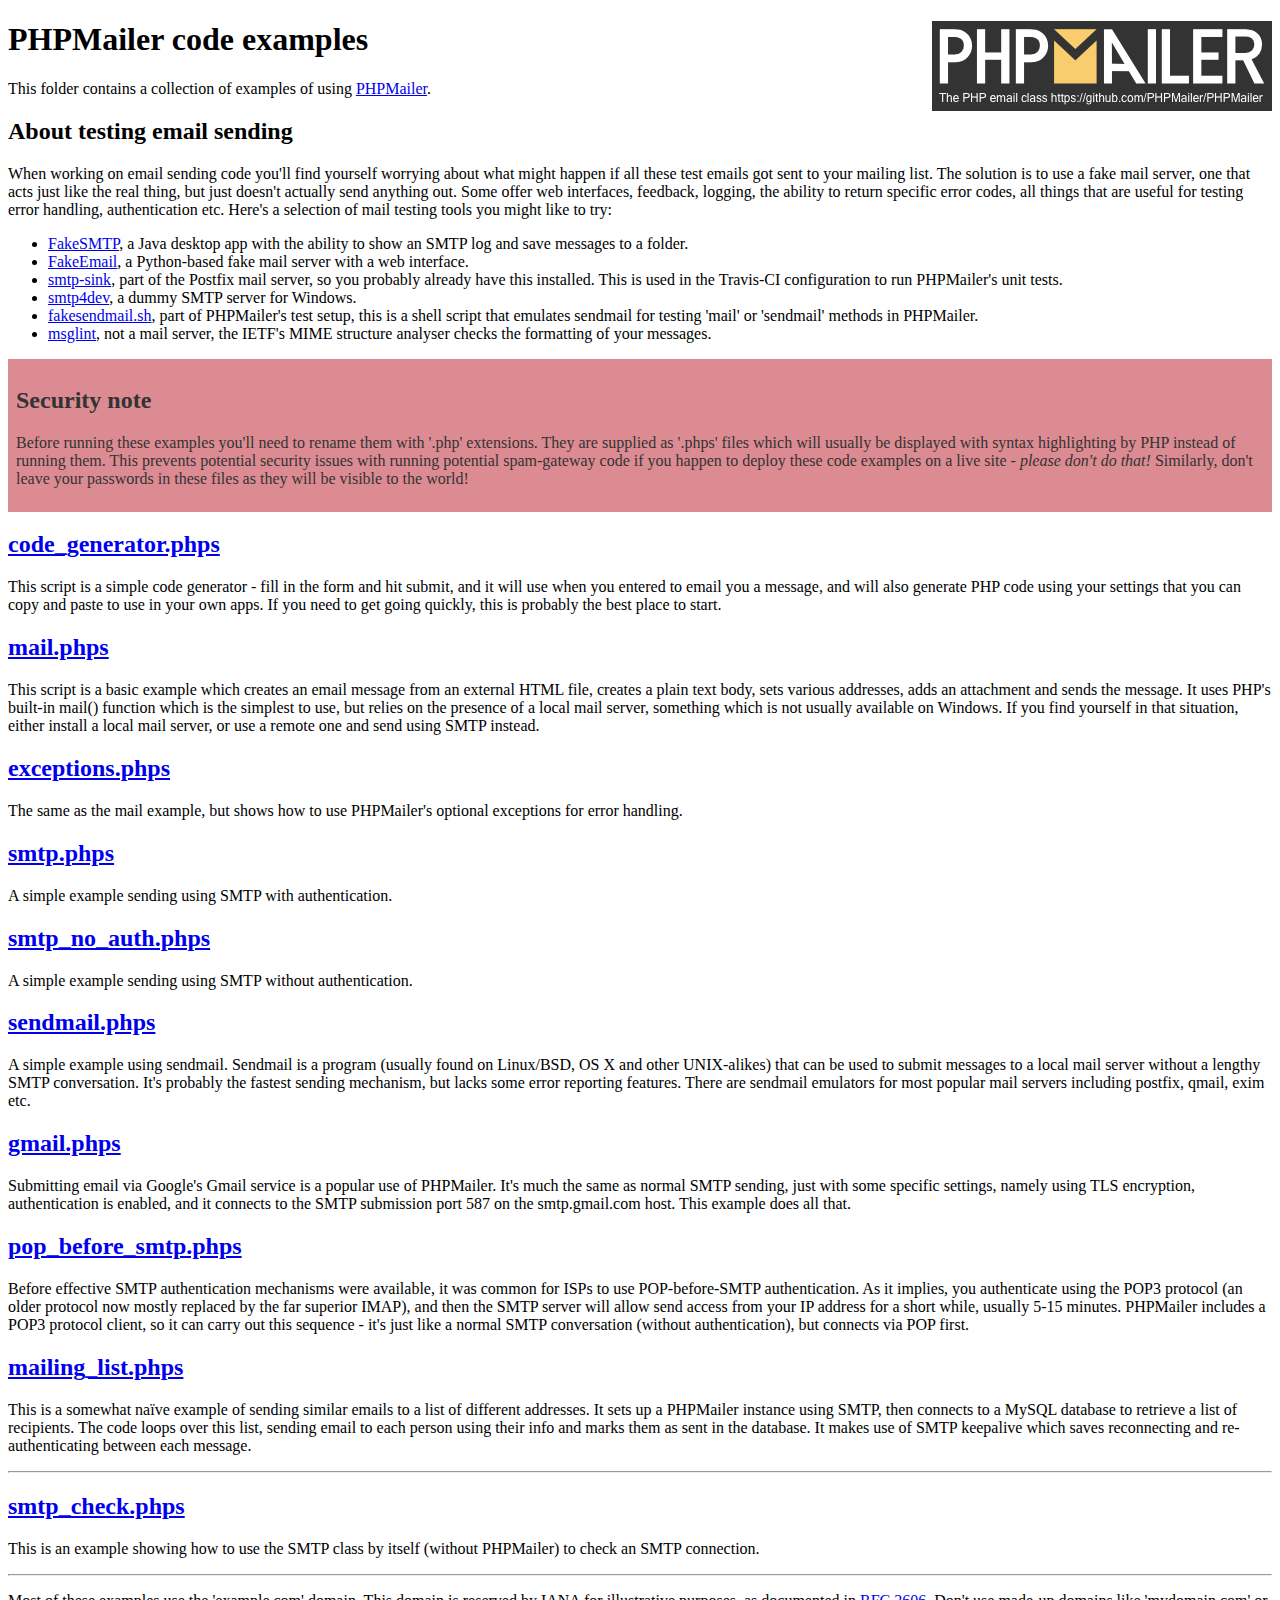
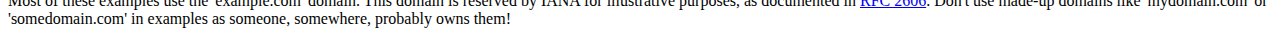
<file: Website/PHPMailer/examples/index.html>
<!DOCTYPE html>
<html>
<head>
	<meta charset="UTF-8">
	<title>PHPMailer Examples</title>
</head>
<body>
<h1>PHPMailer code examples<a href="https://github.com/PHPMailer/PHPMailer"><img src="images/phpmailer.png" style="float:right; border:0;" alt="PHPMailer logo"></a></h1>
<p>This folder contains a collection of examples of using <a href="https://github.com/PHPMailer/PHPMailer">PHPMailer</a>.</p>
<h2>About testing email sending</h2>
<p>When working on email sending code you'll find yourself worrying about what might happen if all these test emails got sent to your mailing list. The solution is to use a fake mail server, one that acts just like the real thing, but just doesn't actually send anything out. Some offer web interfaces, feedback, logging, the ability to return specific error codes, all things that are useful for testing error handling, authentication etc. Here's a selection of mail testing tools you might like to try:</p>
<ul>
  <li><a href="https://github.com/Nilhcem/FakeSMTP">FakeSMTP</a>, a Java desktop app with the ability to show an SMTP log and save messages to a folder. </li>
  <li><a href="https://github.com/isotoma/FakeEmail">FakeEmail</a>, a Python-based fake mail server with a web interface.</li>
  <li><a href="http://www.postfix.org/smtp-sink.1.html">smtp-sink</a>, part of the Postfix mail server, so you probably already have this installed. This is used in the Travis-CI configuration to run PHPMailer's unit tests.</li>
  <li><a href="http://smtp4dev.codeplex.com">smtp4dev</a>, a dummy SMTP server for Windows.</li>
  <li><a href="https://github.com/PHPMailer/PHPMailer/blob/master/test/fakesendmail.sh">fakesendmail.sh</a>, part of PHPMailer's test setup, this is a shell script that emulates sendmail for testing 'mail' or 'sendmail' methods in PHPMailer.</li>
  <li><a href="http://tools.ietf.org/tools/msglint/">msglint</a>, not a mail server, the IETF's MIME structure analyser checks the formatting of your messages.</li>
</ul>
<div style="padding: 8px; color: #333333; background-color: #dc8b92">
<h2>Security note</h2>
<p>Before running these examples you'll need to rename them with '.php' extensions. They are supplied as '.phps' files which will usually be displayed with syntax highlighting by PHP instead of running them. This prevents potential security issues with running potential spam-gateway code if you happen to deploy these code examples on a live site - <em>please don't do that!</em> Similarly, don't leave your passwords in these files as they will be visible to the world!</p>
</div>
<h2><a href="code_generator.phps">code_generator.phps</a></h2>
<p>This script is a simple code generator - fill in the form and hit submit, and it will use when you entered to email you a message, and will also generate PHP code using your settings that you can copy and paste to use in your own apps. If you need to get going quickly, this is probably the best place to start.</p>
<h2><a href="mail.phps">mail.phps</a></h2>
<p>This script is a basic example which creates an email message from an external HTML file, creates a plain text body, sets various addresses, adds an attachment and sends the message. It uses PHP's built-in mail() function which is the simplest to use, but relies on the presence of a local mail server, something which is not usually available on Windows. If you find yourself in that situation, either install a local mail server, or use a remote one and send using SMTP instead.</p>
<h2><a href="exceptions.phps">exceptions.phps</a></h2>
<p>The same as the mail example, but shows how to use PHPMailer's optional exceptions for error handling.</p>
<h2><a href="smtp.phps">smtp.phps</a></h2>
<p>A simple example sending using SMTP with authentication.</p>
<h2><a href="smtp_no_auth.phps">smtp_no_auth.phps</a></h2>
<p>A simple example sending using SMTP without authentication.</p>
<h2><a href="sendmail.phps">sendmail.phps</a></h2>
<p>A simple example using sendmail. Sendmail is a program (usually found on Linux/BSD, OS X and other UNIX-alikes) that can be used to submit messages to a local mail server without a lengthy SMTP conversation. It's probably the fastest sending mechanism, but lacks some error reporting features. There are sendmail emulators for most popular mail servers including postfix, qmail, exim etc.</p>
<h2><a href="gmail.phps">gmail.phps</a></h2>
<p>Submitting email via Google's Gmail service is a popular use of PHPMailer. It's much the same as normal SMTP sending, just with some specific settings, namely using TLS encryption, authentication is enabled, and it connects to the SMTP submission port 587 on the smtp.gmail.com host. This example does all that.</p>
<h2><a href="pop_before_smtp.phps">pop_before_smtp.phps</a></h2>
<p>Before effective SMTP authentication mechanisms were available, it was common for ISPs to use POP-before-SMTP authentication. As it implies, you authenticate using the POP3 protocol (an older protocol now mostly replaced by the far superior IMAP), and then the SMTP server will allow send access from your IP address for a short while, usually 5-15 minutes. PHPMailer includes a POP3 protocol client, so it can carry out this sequence - it's just like a normal SMTP conversation (without authentication), but connects via POP first.</p>
<h2><a href="mailing_list.phps">mailing_list.phps</a></h2>
<p>This is a somewhat naïve example of sending similar emails to a list of different addresses. It sets up a PHPMailer instance using SMTP, then connects to a MySQL database to retrieve a list of recipients. The code loops over this list, sending email to each person using their info and marks them as sent in the database. It makes use of SMTP keepalive which saves reconnecting and re-authenticating between each message.</p>
<hr>
<h2><a href="smtp_check.phps">smtp_check.phps</a></h2>
<p>This is an example showing how to use the SMTP class by itself (without PHPMailer) to check an SMTP connection.</p>
<hr>
<p>Most of these examples use the 'example.com' domain. This domain is reserved by IANA for illustrative purposes, as documented in <a href="http://tools.ietf.org/html/rfc2606">RFC 2606</a>. Don't use made-up domains like 'mydomain.com' or 'somedomain.com' in examples as someone, somewhere, probably owns them!</p>
</body>
</html>
</file>
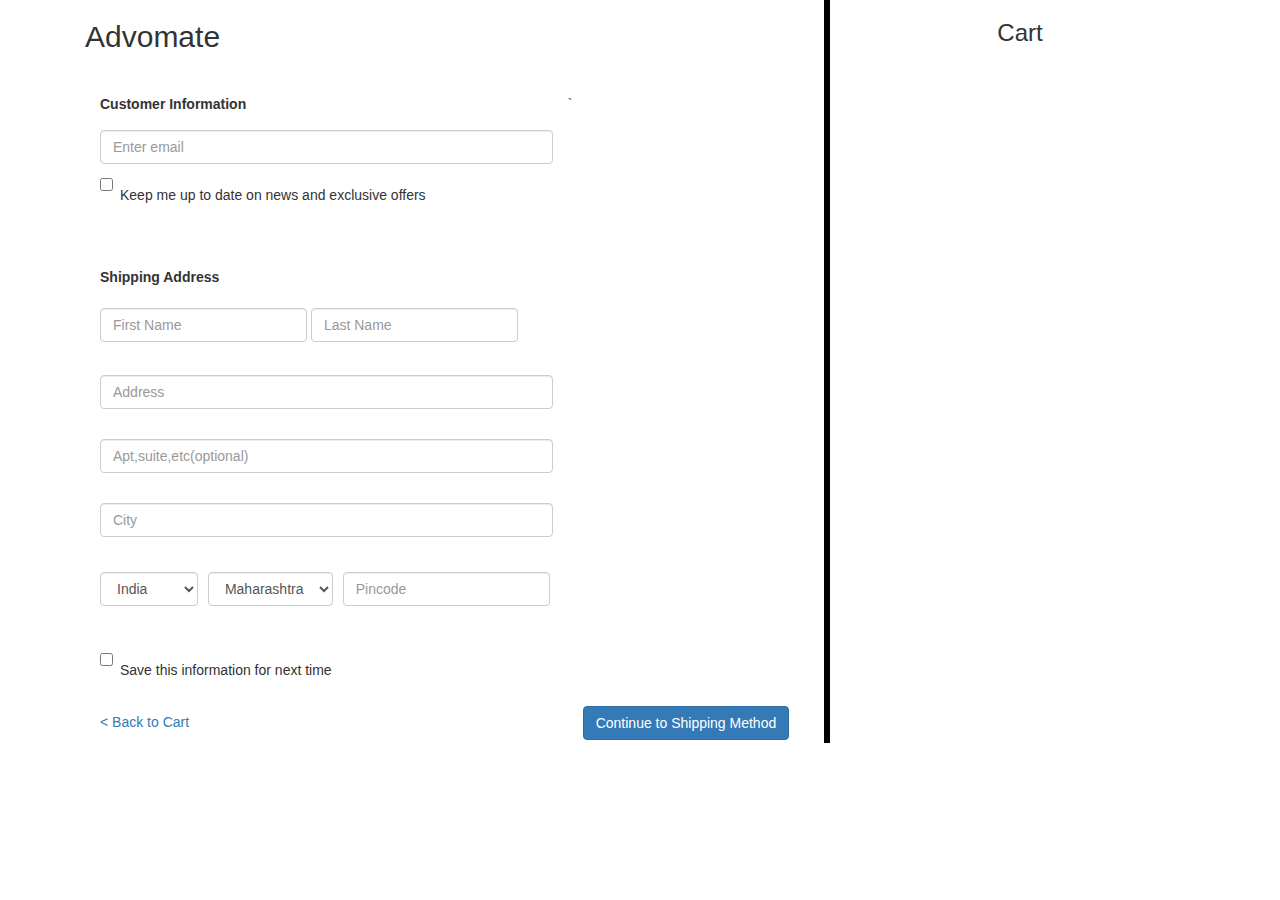
<file: Website/checkout.html>
<!DOCTYPE html>
<html lang="en">
<head>
<!--
New Event
http://www.templatemo.com/tm-486-new-event
-->
<title>Advomate</title>
<meta name="description" content="">
<meta name="author" content="">
<meta charset="UTF-8">
<meta http-equiv="X-UA-Compatible" content="IE=Edge">
<meta name="viewport" content="width=device-width, initial-scale=1, maximum-scale=1">
<meta charset="utf-8">
 <meta name="viewport" content="width=device-width, initial-scale=1, shrink-to-fit=no">

    <!-- Bootstrap CSS -->
<link rel="stylesheet" href="https://maxcdn.bootstrapcdn.com/bootstrap/4.0.0-beta.2/css/bootstrap.min.css" integrity="sha384-PsH8R72JQ3SOdhVi3uxftmaW6Vc51MKb0q5P2rRUpPvrszuE4W1povHYgTpBfshb" crossorigin="anonymous">

<link rel="stylesheet" href="css/bootstrap.min.css">
<link rel="stylesheet" href="css/animate.css">
<link rel="stylesheet" href="css/font-awesome.min.css">
<link rel="stylesheet" href="css/owl.theme.css">
<link rel="stylesheet" href="css/owl.carousel.css">


<!-- <script src="js/checkout.js"></script>
<script src="js/validation.js"></script> -->

<!-- Main css -->
<!-- <link rel="stylesheet" href="css/style.css"> -->

<!-- Google Font -->
<link href='https://fonts.googleapis.com/css?family=Poppins:400,500,600' rel='stylesheet' type='text/css'>
<style type="text/css">
  .form-group{
      margin-top: 30px;
  }

  .select{
  	margin-right: 6px;


  }

</style>
</head>

<body>
<div class="container">
<div class="col-md-8 col-sm-8" style="border-right: 6px solid black">
	<h2>Advomate</h2>
    
   <form name="cust_info">
	   	<div class="form-group">
	     
		      <div class="col-md-8 col-sm-8">
		      	 <label for="email">Customer Information</label>
		        <input type="email" class="form-control" id="email" placeholder="Enter email" name="email">
		      </div>

		      <div class="col-md-8 col-sm-8">
		      	<div class="checkbox">
		          <label><input type="checkbox" name="remember"> Keep me up to date on news and exclusive offers</label>
		        </div>
		      </div>
	    </div>
    `
    

	     <div class="col-md-8 col-sm-8 form-group">
	      	 <label for="shipping_address">Shipping Address</label>

		      	 <div class="form-inline ">
			      	  <input type="text" class="form-control" id="fname" placeholder="First Name" name="fname">
			      	  <input type="text" class="form-control" id="lname" placeholder="Last Name" name="lname">	
		      	 </div>

		      	 <div class="form-group">
		      	  	   <input type="text" class="form-control" id="address" placeholder="Address" name="address">
		      	 </div>
		         <div class="form-group">
		      	       <input type="text" class="form-control" id="optional" placeholder="Apt,suite,etc(optional)" name="optional">
		      	 </div>
		      	 <div class="form-group">
		      	       <input type="text" class="form-control" id="city" placeholder="City" name="city">
		      	 </div>


		      	 <div class="form-inline form-group ">
			      	 
			      		<select class="form-control select " id="country" placeholder="Country" name="country">
			        		<option>India</option>
			        		<option>America</option>
			        		<option>America</option>
			        		<option>America</option>
			      		</select>

			      		<select class="form-control select " id="state" placeholder="State" name="state">
			        		<option>Maharashtra</option>
			        		<option>Maharashtra</option>
			        		<option>Maharashtra</option>
			        		<option>Maharashtra</option>
			      		</select>

			      		<input type="text" class="form-control" name="pincode" id="pincode" placeholder="Pincode">
		      	 </div>
	         
	          
	    </div>
        
		        <div class="col-md-12 col-sm-12">
		      			<div class="checkbox">
		         				 <label><input type="checkbox" name="save"> Save this information for next time</label>
		        		</div>
		        </div>
	   <div class="col-sm-4 col-md-4"><a href="index.html">< Back to Cart</a></div>
	   <div class="col-sm-4 col-md-4"></div>
	   <div class="col-sm-4 col-md-4">
	        <input href="#" id="gotoshipping" class="btn btn-primary" role="button" type="submit" onsubmit="return validate()" value="Continue to Shipping Method"></input>
	   </div>
		
   </form>

   
</div>	

<div class="col-md-4 col-sm-4">
	
	           
				<center><h3>Cart</h3></center>
				
                    <p id="demo"></p>

				<div class="table-responsive">
                    <table class="table table-hover" id="cartcopy">
                    	<script>
                            window.onload = get_table();

                    	</script>
                    </table>
                    
    			</div>
			
</div>

</div>

<script type="text/javascript" src="js/custom.js"></script>
</body>
</html>
</file>
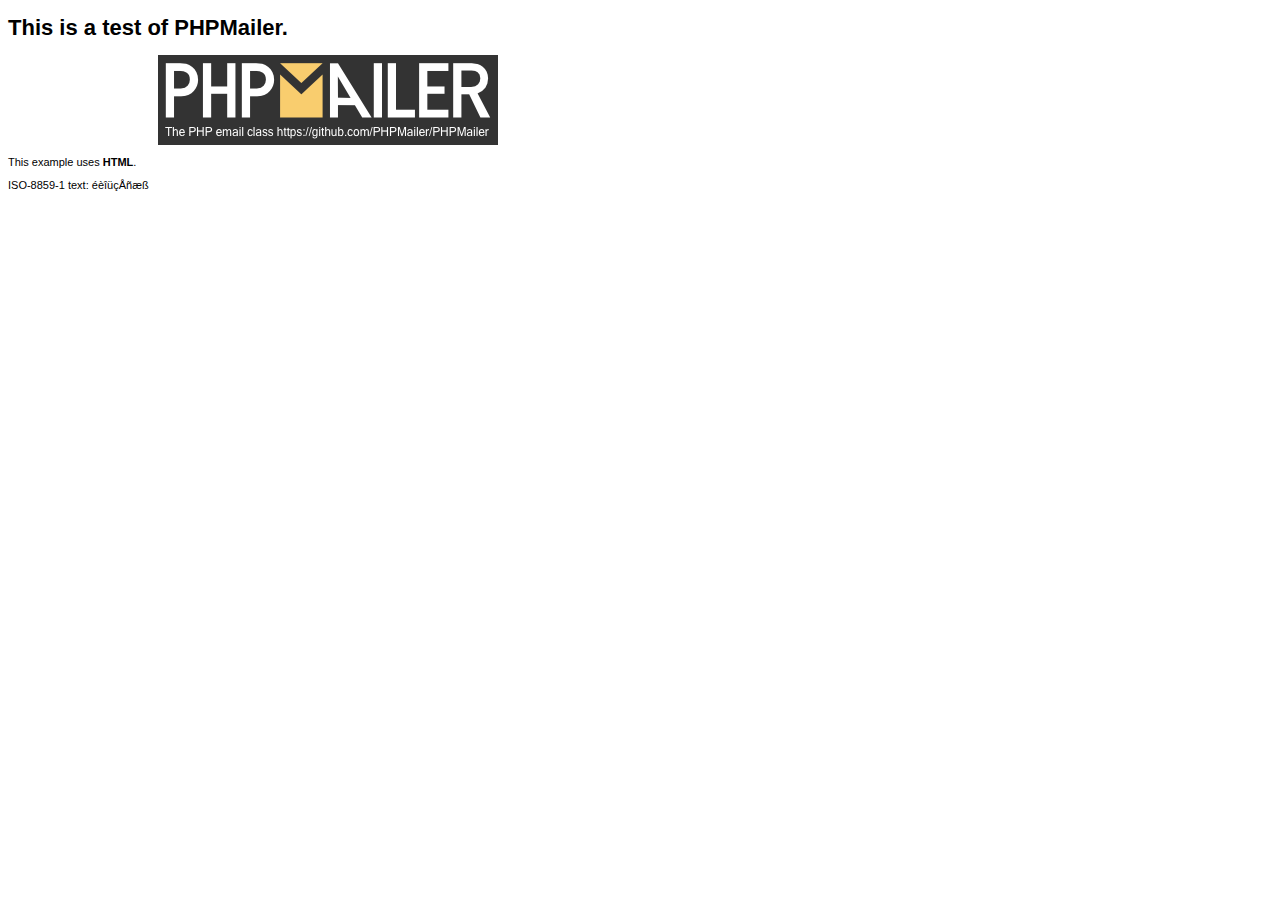
<file: Website/PHPMailer/examples/contents.html>
<!DOCTYPE HTML PUBLIC "-//W3C//DTD HTML 4.01 Transitional//EN" "http://www.w3.org/TR/html4/loose.dtd">
<html>
<head>
  <meta http-equiv="Content-Type" content="text/html; charset=iso-8859-1">
  <title>PHPMailer Test</title>
</head>
<body>
<div style="width: 640px; font-family: Arial, Helvetica, sans-serif; font-size: 11px;">
  <h1>This is a test of PHPMailer.</h1>
  <div align="center">
    <a href="https://github.com/PHPMailer/PHPMailer/"><img src="images/phpmailer.png" height="90" width="340" alt="PHPMailer rocks"></a>
  </div>
  <p>This example uses <strong>HTML</strong>.</p>
  <p>ISO-8859-1 text: ���������</p>
</div>
</body>
</html>
</file>
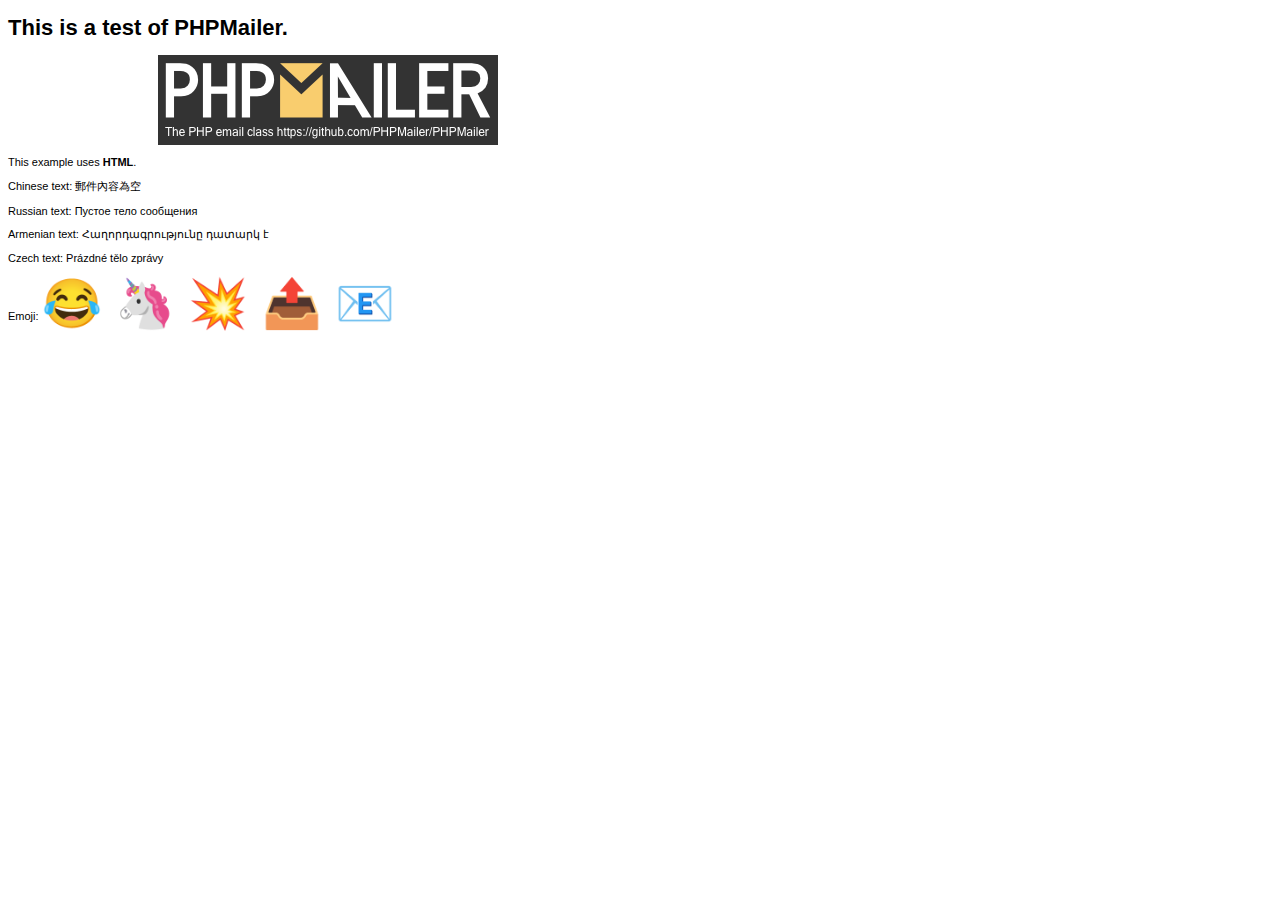
<file: Website/PHPMailer/examples/contentsutf8.html>
<!DOCTYPE HTML PUBLIC "-//W3C//DTD HTML 4.01 Transitional//EN" "http://www.w3.org/TR/html4/loose.dtd">
<html>
<head>
  <meta http-equiv="Content-Type" content="text/html; charset=utf-8">
  <title>PHPMailer Test</title>
</head>
<body>
<div style="width: 640px; font-family: Arial, Helvetica, sans-serif; font-size: 11px;">
  <h1>This is a test of PHPMailer.</h1>
  <div align="center">
    <a href="https://github.com/PHPMailer/PHPMailer/"><img src="images/phpmailer.png" height="90" width="340" alt="PHPMailer rocks"></a>
  </div>
  <p>This example uses <strong>HTML</strong>.</p>
  <p>Chinese text: 郵件內容為空</p>
  <p>Russian text: Пустое тело сообщения</p>
  <p>Armenian text: Հաղորդագրությունը դատարկ է</p>
  <p>Czech text: Prázdné tělo zprávy</p>
  <p>Emoji: <span style="font-size: 48px">😂 🦄 💥 📤 📧</span></p>
</div>
</body>
</html>
</file>
<file: Website/css/style.css>
/*

New Event

http://www.templatemo.com/tm-486-new-event

*/

body {
		background: #ffffff;
    font-family: 'Poppins', sans-serif;
    font-style: normal;
		font-weight: 400;
}


/*---------------------------------------
    Typorgraphy              
-----------------------------------------*/
h1,h2,h3,h4,h5,h6 {
  font-weight: 600;
}

h3,h5 {
  font-weight: 500;
}

h1 {
    font-size: 40px;
    letter-spacing: 2px;
}

h2 {
  font-size: 30px;
  text-transform: uppercase;
}

h3 {
  line-height: 36px;
}

h5 {
    letter-spacing: 1px;
    padding-top: 10px;
}

p {
    color: #707070;
    font-size: 14px;
    line-height: 24px;
}

a {
  text-decoration: none !important;
  outline: none;
}


/*---------------------------------------
    General               
-----------------------------------------*/
.section-title {
  margin-bottom: 32px;
}

#overview,
#register {
  padding-top: 14rem;
  padding-bottom: 14rem;
}

#detail, #video,#shopping_cart,
#speakers, 
#program,
#sponsors, 
#contact, footer {
    padding-top: 10rem;
    padding-bottom: 10rem;
}

#detail,
#speakers, #sponsors,
footer {
  text-align: center;
}

#overview h3,
#detail h3, #video h3,#shopping_cart h3,
#register h3,
#venue h3,
#contact h3 {
    padding-bottom: 12px;
}

#intro .btn,
#contact .btn {
    background: transparent;
    border: 2px solid #ffffff;
    border-radius: 0px;
    color: #ffffff;
    font-weight: 600;
    letter-spacing: 1px;
    font-size: 12px;
    padding: 14px 42px;
    margin-top: 42px;
    margin-right: 12px;
    -webkit-transition: all 0.4s ease-in-out;
    transition: all 0.4s ease-in-out;
}

#intro .btn-danger,
#contact .btn-danger {
    background: #f2545f;
    border-color: transparent;
}

#contact .btn {
  border-radius: 100px;
}

#intro .btn-danger:hover {
  background: transparent;
  border-color: #ffffff;
  color: #ffffff;
}

#contact .btn-danger:hover {
  background: #222;
}

#intro .btn-default:hover {
    background: #ffffff;
    color: #333333;
    border-color: transparent;
}

.parallax-section {
  background-attachment: fixed !important;
  background-size: cover !important;
}



/*---------------------------------------
    Preloader section              
-----------------------------------------*/
.preloader {
  position: fixed;
  top: 0;
  left: 0;
  width: 100%;
  height: 100%;
  z-index: 99999;
  display: flex;
  flex-flow: row nowrap;
  justify-content: center;
  align-items: center;
  background: none repeat scroll 0 0 #ffffff;
}

.sk-rotating-plane {
  width: 50px;
  height: 50px;
  background-color: #222;
  -webkit-animation: sk-rotatePlane 1.2s infinite ease-in-out;
          animation: sk-rotatePlane 1.2s infinite ease-in-out; }

@-webkit-keyframes sk-rotatePlane {
  0% {
    -webkit-transform: perspective(120px) rotateX(0deg) rotateY(0deg);
            transform: perspective(120px) rotateX(0deg) rotateY(0deg); }
  50% {
    -webkit-transform: perspective(120px) rotateX(-180.1deg) rotateY(0deg);
            transform: perspective(120px) rotateX(-180.1deg) rotateY(0deg); }
  100% {
    -webkit-transform: perspective(120px) rotateX(-180deg) rotateY(-179.9deg);
            transform: perspective(120px) rotateX(-180deg) rotateY(-179.9deg); } }

@keyframes sk-rotatePlane {
  0% {
    -webkit-transform: perspective(120px) rotateX(0deg) rotateY(0deg);
            transform: perspective(120px) rotateX(0deg) rotateY(0deg); }
  50% {
    -webkit-transform: perspective(120px) rotateX(-180.1deg) rotateY(0deg);
            transform: perspective(120px) rotateX(-180.1deg) rotateY(0deg); }
  100% {
    -webkit-transform: perspective(120px) rotateX(-180deg) rotateY(-179.9deg);
            transform: perspective(120px) rotateX(-180deg) rotateY(-179.9deg); } }



/*---------------------------------------
    Navigation Links section              
-----------------------------------------*/
.custom-navbar {
    margin-bottom: 0;
    background-color: #ffffff;
}

.custom-navbar .navbar-brand {
    color: #ffffff;
    font-weight: 600;
    font-size: 3rem;
    line-height: 40px;
}

.custom-navbar .nav li a {
    color: #ddd;
    font-size: 12px;
    font-weight: 500;
    letter-spacing: 0.6px;
    text-transform: uppercase;
    line-height: 40px;
    transition: all 0.4s ease-in-out;
}

.custom-navbar .nav li a:hover {
    background: transparent;
    color: #66ccff;
}

.custom-navbar .navbar-nav > li > a:hover,
.custom-navbar .navbar-nav > li > a:focus {
  background-color: transparent;
}

.custom-navbar .nav li.active > a {
    background-color: transparent;
    color: #66ccff;
}

.custom-navbar .navbar-toggle {
    border: none;
    padding-top: 10px;
}

.custom-navbar .navbar-toggle {
    background-color: transparent;
}

.custom-navbar .navbar-toggle .icon-bar {
    background: #ffffff;
    border-color: transparent;
}

@media(min-width:768px) {
    .custom-navbar {
        padding: 20px 0;
        border-bottom: 0;
        background: 0 0; 
    }
    .custom-navbar.top-nav-collapse {
        background: #ffffff;
        padding: 0;
    }

}



/*---------------------------------------
    Intro section              
-----------------------------------------*/
#intro {
    background: url('../adv_images/Header Image.jpeg') 50% 0 repeat-y fixed;
    -webkit-background-size: cover;
    background-size: cover;
    background-position: center center;
    color: #ffffff;
    display: -webkit-box;
    display: -webkit-flex;
     display: -ms-flexbox;
    display: flex;
    -webkit-box-align: center;
     -webkit-align-items: center;
      -ms-flex-align: center;
          align-items: center;
    height: 100vh;
    text-align: center;
}

#intro h3 {
  letter-spacing: 2px;
}



/*---------------------------------------
   Overview  section              
-----------------------------------------*/
#overview img {
  position: relative;
  padding-bottom: 32px;
}



/*---------------------------------------
    Detail section              
-----------------------------------------*/
#detail {
    background: #222;
    color: #ffffff;
}

#detail .fa {
  color: #f2545f;
  font-size: 48px;
}



/*---------------------------------------
    Video section              
-----------------------------------------*/
#video iframe {
  border: none;
}



/*---------------------------------------
   Speakers section              
-----------------------------------------*/
#speakers {
    background: #f9f9f9;
}

#speakers h3 {
    font-size: 18px;
    margin-bottom: 0px;
}

#speakers h6 {
  color: #666;
  margin-top: 4px;
}

#speakers img {
  width: 100%;
  max-width: 100%;
  height: auto;
}

#speakers .col-md-3 {
    display: block;
    width: 100%;
    padding-top: 30px;
    padding-bottom: 20px;
    margin-bottom: 22px;
}

#speakers .speakers-wrapper {
    background: #ffffff;
    padding-bottom: 22px;
}



/*---------------------------------------
   Program section              
-----------------------------------------*/
#program h4 {
    color: #808080;
    font-size: 12px;
}

#program h3 {
  margin-top: 16px;
}

#program .program-divider {
    border: 1px solid #f9f9f9;
    margin-top: 32px;
    margin-bottom: 42px;
}

#program span {
    padding-right: 12px;
}

#program img {
  border-radius: 50%;
}

.nav-tabs {
  margin-bottom: 20px;
}
.nav-tabs > li {
  float: left;
  margin-bottom: -1px;
}
.nav-tabs > li > a {
  color: #000000;
  font-weight: 600;
  margin-right: 2px;
  line-height: 1.42857143;
  border: none;
  border-radius: 0px;
}
.nav-tabs > li > a:hover {
  background-color: transparent;
}
.nav-tabs > li.active > a,
.nav-tabs > li.active > a:hover,
.nav-tabs > li.active > a:focus {
  color: #f2545f;
  cursor: default;
  background-color: transparent;
  border: 1px solid transparent;
  border-bottom-color: #999;
}
.tab-content {
  padding-top: 20px;
}



/*---------------------------------------
    Regsiter section              
-----------------------------------------*/
#register {
    background: url('../images/register-bg.jpg') 50% 0 repeat-y fixed;
    -webkit-background-size: cover;
    background-size: cover;
    background-position: center center;
    color: #ffffff;
}

#register .form-control {
  background: transparent;
  border: 2px solid #ffffff;
  border-radius: 0px;
  color: #ffffff;
  margin-bottom: 16px;
}

#register input {
  height: 45px;
}

#register input[type="submit"] {
  background: #f2545f;
  border-radius: 100px;
  border: none;
  color: #ffffff;
  letter-spacing: 2px;
  height: 50px;
  margin-top: 12px;
  transition: all 0.4s ease-in-out;
}

#register input[type="submit"]:hover {
  background: #ffffff;
  color: #222;
}



/*---------------------------------------
   Faq section              
-----------------------------------------*/
#faq {
  background: #f9f9f9;
  padding-top: 8rem;
  padding-bottom: 8rem;
}

#faq .panel-group {
  margin-top: 32px;
}

#faq .panel-group .panel {
  margin-bottom: 8px;
}

#faq .panel-default {
  border: none;
}

#faq .panel-default>.panel-heading {
  background: #f0f0f0;
  color: #505050;
}

#faq .panel-heading {
  border: none;
  padding-top: 8px;
  padding-bottom: 6px;
}

#faq .panel-default>.panel-heading+.panel-collapse>.panel-body {
  border-top: none;
  padding-top: 22px;
  padding-left: 32px;
  padding-bottom: 22px;
}

#faq .panel-heading .panel-title a[data-toggle="collapse"] {
  font-size: 18px;
  font-weight: 500;
  position: relative;
  display: block;
  width: 100%;
  height: 100%;
  padding: 10px 15px;
}

#faq .panel-heading .panel-title a[data-toggle="collapse"]::after {
  content: "-";
  display: block;
  position: absolute;
  line-height: 1;
  right: 1em;
  top: 50%;
  transform: translateY(-50%);
}

#faq .panel-heading .panel-title a[data-toggle="collapse"].collapsed::after {
  content: "+";
}



/*---------------------------------------
   Venue section              
-----------------------------------------*/
#venue {
    background: url('../images/venue-bg.jpg') 50% 0 repeat-y fixed;
    background-size: cover;
    background-position: center center;
    padding-top: 7rem;
    padding-bottom: 7rem;
}

#venue p {
  padding-top: 12px;
  padding-bottom: 18px;
}



/*---------------------------------------
   Sponsors section              
-----------------------------------------*/
#sponsors img {
  margin-top: 18px;
}



/*---------------------------------------
   Contact section              
-----------------------------------------*/
#contact {
    background: url('../images/contact-bg.jpg') 50% 0 repeat-y fixed;
    background-size: cover;
    background-position: center center;
}

#contact .contact_des {
  padding-top: 3rem;
  padding-right: 2rem;
}

#contact .contact_detail {
  background: #ffffff;
  padding: 5rem 5rem 12rem 5rem;
}

#contact .form-control {
  background: transparent;
  border: none;
  border-bottom: 1px solid #f0f0f0;
  border-radius: 0px;
  box-shadow: none;
  margin-bottom: 16px;
  transition: all 0.4s ease-in-out;
}

#contact .form-control:focus {
  border-bottom-color: #999;
}

#contact input {
  height: 45px;
}

#contact input[type="submit"] {
  background: #222;
  border-radius: 100px;
  border: none;
  color: #ffffff;
  letter-spacing: 2px;
  height: 50px;
  margin-top: 12px;
  transition: all 0.4s ease-in-out;
}

#contact input[type="submit"]:hover {
  background: #f2545f;
}



/*---------------------------------------
   Footer section              
-----------------------------------------*/
footer {
  background-attachment: fixed;
}



/* Back top */
.go-top {
  background-color: #222;
  bottom: 2em;
  right: 2em;
  color: #ffffff;
  font-size: 32px;
  display: none;
  position: fixed;
  text-decoration: none;
  width: 60px;
  height: 60px;
  line-height: 60px;
  text-align: center;
  transition: all 0.4s ease-in-out;
}

.go-top:hover {
    background: #f2545f;
    color: #ffffff;
}


/*---------------------------------------
   Social icon             
-----------------------------------------*/
.social-icon {
    position: relative;
    padding: 0;
    margin: 0;
}

.social-icon li {
    display: inline-block;
    list-style: none;
}

.social-icon li a {
    color: #666;
    border-radius: 100px;
    font-size: 16px;
    text-decoration: none;
    transition: all 0.4s ease-in-out;
    width: 50px;
    height: 50px;
    line-height: 50px;
    text-align: center;
    vertical-align: middle;
}

.social-icon li a:hover {
    background: #f2545f;
    color: #ffffff;
}



/*---------------------------------------
   Responsive styles            
-----------------------------------------*/
@media (max-width: 980px) {

  p {font-size: 13px;}

  .custom-navbar .navbar-brand {
    font-size: 2rem;
  }

  .custom-navbar .nav li a {
    font-size: 11px;
	line-height: 20px;
  }

  #intro { height: 65vh; }

  #video iframe {
    margin-top: 42px;
  }

  #contact .contact_detail {
  background: #ffffff;
  padding: 10rem 3rem 10rem 5rem;
}

}

@media (max-width: 768px) {

  .custom-navbar .navbar-brand {
    line-height: 20px;
  }

  #overview img,
  #detail .col-md-4,
  #register form {
    padding-top: 32px;
  }

  .nav-tabs > li > a {
    font-size: 13px;
  }

  #program img {
    padding-bottom: 32px;
  }

  #sponsors img {
    padding-top: 22px;
  }

  #contact .contact_detail {
    margin-top: 82px;
  }

}

@media (max-width: 760px) {

  #intro {
    height: 100vh;
  }

}

#quantity {
  border-color: #000000;
  border-width: 0.5px;
  height: 30px;
}

#type {
  height: 30px;
}

#value1 {
  height: 30px;
}

#value2 {
  height: 30px;
}

#cart {
  margin-right: 50px;
  height: 50px;
  width: 50px;
}

/*---------------------------------------
   Checkout Section          
-----------------------------------------*/

#address1,#address1_ {
  margin-top: 10px;
}

#info1{
font-weight: bold;

}
</file>
